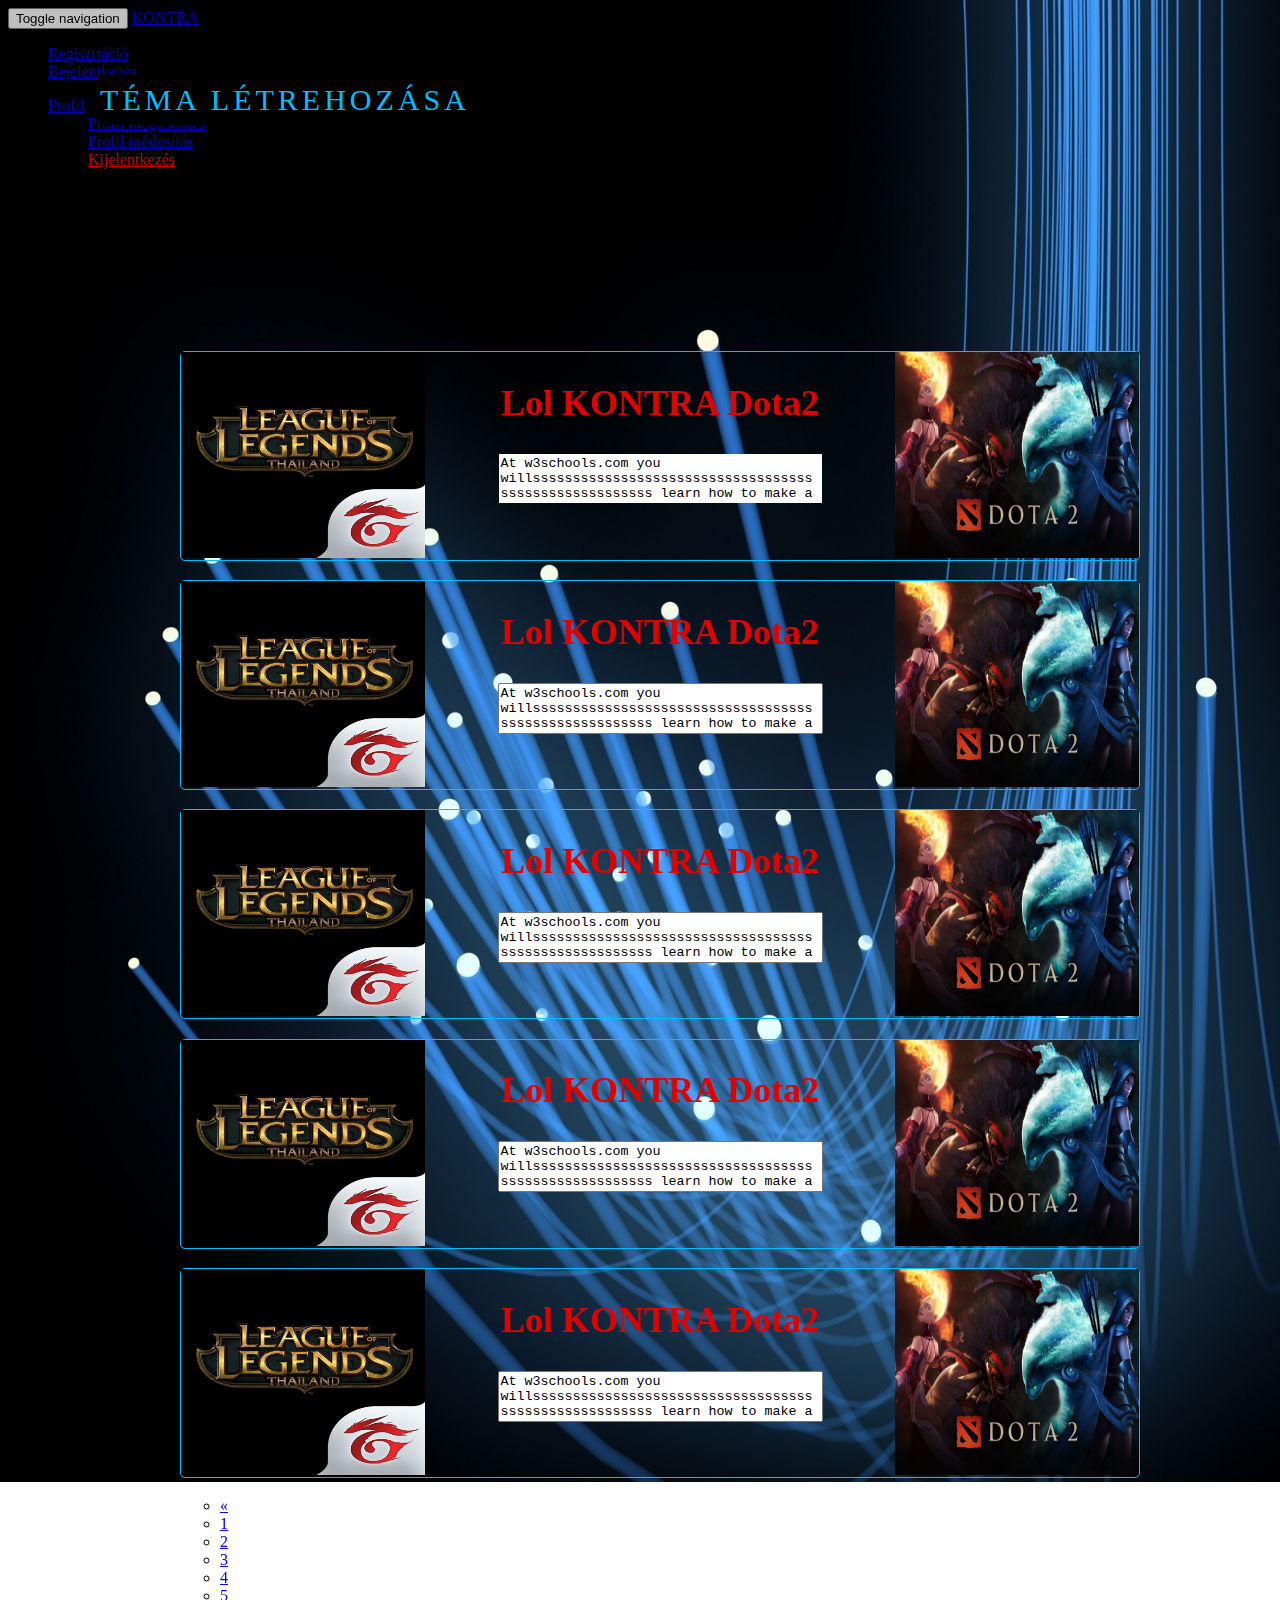
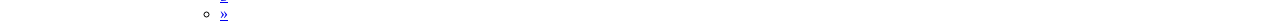
<file: list.html>
<!DOCTYPE html>
<html lang="en">
    <head>
        <meta charset="utf-8">
        <meta http-equiv="X-UA-Compatible" content="IE=edge">
        <meta name="viewport" content="width=device-width, initial-scale=1">
        <title>Themelist</title>
		<link rel="stylesheet" type="text/css" href="css/list.css" />
		<link rel="stylesheet" href="https://maxcdn.bootstrapcdn.com/bootstrap/3.3.6/css/bootstrap.min.css" integrity="sha384-1q8mTJOASx8j1Au+a5WDVnPi2lkFfwwEAa8hDDdjZlpLegxhjVME1fgjWPGmkzs7" crossorigin="anonymous">	
		<link rel="stylesheet" type="text.css" href="css/bootstrap-flatly.min.css"/>
		<script src="https://code.jquery.com/jquery-1.12.4.js"></script>
		<script src="https://ajax.googleapis.com/ajax/libs/jquery/3.2.1/jquery.min.js"></script>
		<script src="https://maxcdn.bootstrapcdn.com/bootstrap/3.2.0/js/bootstrap.min.js"></script>
	</head>
	<body>
	
	<nav class="nav navbar-inverse navbar-fixed-top"  style="opacity: 0.8;" >
    <div class="container-fluid">
        <div class="navbar-header">
            <button type="button" class="navbar-toggle collapsed" data-toggle="collapse" data-target="#bs-example-navbar-collapse-1"> <span class="sr-only">Toggle navigation</span>
		<span class="icon-bar"></span>
		<span class="icon-bar"></span>
		<span class="icon-bar"></span>
            </button> <a class="navbar-brand" href="list.html">KONTRA</a>
        </div>

        <div class="collapse navbar-collapse" id="bs-example-navbar-collapse-1">
            <ul class="nav navbar-nav">
                <li><a href="registration.html">Regisztráció</a>
                </li>
                <li><a href="login.html">Bejelentkezés</a>
                </li>              
            </ul>
            <ul class="nav navbar-nav navbar-right">               

                <li class="dropdown"> <a href="#" class="dropdown-toggle" data-toggle="dropdown">Profil <span class="caret"></span></a>

                    <ul class="dropdown-menu" role="menu">
						<li><a href="profile.html">Profil megtekintés</a>    
						</li>		
                        <li><a href="profile_modify.html">Profil módosítás</a>
                        </li>
                        <li><a href="#" style="color: #ff0000;">Kijelentkezés</a>    
						</li>						
                    </ul>
                </li>
            </ul>
        </div>
    </div>
	</nav>
		
		

	<a class="newt" href="#"><span class="sp"></span>Téma létrehozása</a>



		
		<div style="padding-bottom: 150px;"></div>
			<div class="wrapper" style="">
				<div style="position: absolute; width: 1000px; height: 400px; left: 50%; margin-left: -500px; margin-right: -500px;">
					<ul class="list-group" style="">
					
						<div class="wrapper" href="#" onclick="document.location=this.id+'.html';return false;" style="  height: 208px;">
								<img src="img/first.jpg" class="img-rounded" alt="Cinque Terre" width="244" height="206" style="float: left;">
								<img src="img/second.jpg" class="img-rounded" alt="Cinque Terre" width="244" height="206" style=" float: right; opacity: 1; filter aplha (opacity=1);">
							<h2 style="text-align:center; color: #df0200; font-family: verdana;">Lol KONTRA Dota2 </h2>
							<textarea readonly style="text-align: left; resize: none;border: none;" title="" cols="38" rows="3">At w3schools.com you willssssssssssssssssssssssssssssssssssssssssssssssssssssss learn how to make a website. We offer free tutorials in all web d</textarea>
							<div class="progress" style="margin-left: 5px; margin-right: 5px;">
							  <div class="progress-bar progress-bar-success" style="width: 80%"></div>
							  <div class="progress-bar progress-bar-warning" style="width: 20%"></div>							 
							</div>										
						</div>					
												
						<div style="padding-bottom:2%;"></div>
						
						<div class="wrapper" href="#" onclick="document.location=this.id+'.html';return false;" style=" height: 208px;">
								<img src="img/first.jpg" class="img-rounded" alt="Cinque Terre" width="244" height="206" style="float: left;">
								<img src="img/second.jpg" class="img-rounded" alt="Cinque Terre" width="244" height="206" style=" float: right; opacity: 1; filter aplha (opacity=1);">
							<h2 style="text-align:center; color: #df0200; font-family: verdana;">Lol KONTRA Dota2 </h2>
							<textarea readonly style="text-align: left; resize: none;" title="" cols="38" rows="3">At w3schools.com you willssssssssssssssssssssssssssssssssssssssssssssssssssssss learn how to make a website. We offer free tutorials in all web d</textarea>
							<div class="progress">
							  <div class="progress-bar progress-bar-warning" style="width: 33%"></div>
							  <div class="progress-bar progress-bar-success" style="width: 67%"></div>							 
							</div>												
						</div>		
						
						<div style="padding-bottom:2%;"></div>
						
						<div class="wrapper" href="#" onclick="document.location=this.id+'.html';return false;" style=" height: 208px;">
								<img src="img/first.jpg" class="img-rounded" alt="Cinque Terre" width="244" height="206" style="float: left;">
								<img src="img/second.jpg" class="img-rounded" alt="Cinque Terre" width="244" height="206" style=" float: right; opacity: 1; filter aplha (opacity=1);">
							<h2 style="text-align:center; color: #df0200; font-family: verdana;">Lol KONTRA Dota2 </h2>
							<textarea readonly style="text-align: left; resize: none;" title="" cols="38" rows="3">At w3schools.com you willssssssssssssssssssssssssssssssssssssssssssssssssssssss learn how to make a website. We offer free tutorials in all web d</textarea>
							<div class="progress">
							  <div class="progress-bar progress-bar-danger" style="width: 100%"></div>
							  <div class="progress-bar progress-bar-succes" style=""></div>
							</div>												
						</div>		
						
						<div style="padding-bottom:2%;"></div>
						
						<div class="wrapper" href="#" onclick="document.location=this.id+'.html';return false;" style="  height: 208px;">
								<img src="img/first.jpg" class="img-rounded" alt="Cinque Terre" width="244" height="206" style="float: left;">
								<img src="img/second.jpg" class="img-rounded" alt="Cinque Terre" width="244" height="206" style=" float: right; opacity: 1; filter aplha (opacity=1);">
							<h2 style="text-align:center; color: #df0200; font-family: verdana;">Lol KONTRA Dota2 </h2>
							<textarea readonly style="text-align: left; resize: none;" cols="38" title="" rows="3">At w3schools.com you willssssssssssssssssssssssssssssssssssssssssssssssssssssss learn how to make a website. We offer free tutorials in all web d</textarea>
							<div class="progress">
							  <div class="progress-bar progress-bar-success" style="width: 30%"></div>
							  <div class="progress-bar progress-bar-info" style="width: 70%;"></div>							 
							</div>												
						</div>	
						
						<div style="padding-bottom:2%;"></div>
						
						<div class="wrapper" href="#" onclick="document.location=this.id+'.html';return false;" style=" height: 208px;">
								<img src="img/first.jpg" class="img-rounded" alt="Cinque Terre" width="244" height="206" style="float: left;"/>
								<img src="img/second.jpg" class="img-rounded" alt="Cinque Terre" width="244" height="206" style=" float: right; opacity: 1; filter aplha (opacity=1);"/>
							<h2 style="text-align:center; color: #df0200; font-family: verdana;">Lol KONTRA Dota2 </h2>
							<textarea readonly style="text-align: left; resize: none;" cols="38"  rows="3" title="">At w3schools.com you willssssssssssssssssssssssssssssssssssssssssssssssssssssss learn how to make a website. We offer free tutorials in all web d</textarea>
							<div class="progress">
							  <div class="progress-bar progress-bar-success" style="width: 60%"></div>
							  <div class="progress-bar progress-bar-warning" style="width: 40%"></div>							 
							</div>											
						</div>	
						
						<div style="padding-bottom:2%;"></div>

						
						<div class="text-center">
						<ul class="pagination pagination-sm " style="">
						  <li class="disabled" ><a href="#">&laquo;</a></li>
						  <li class="active"><a href="#">1</a></li>
						  <li><a href="#">2</a></li>
						  <li><a href="#">3</a></li>
						  <li><a href="#">4</a></li>
						  <li><a href="#">5</a></li>
						  <li><a href="#">&raquo;</a></li>
						</ul>
						</div>
					
							
						
					</ul>	
				</div>
			</div>	
		
	</body>	
</html>
</file>
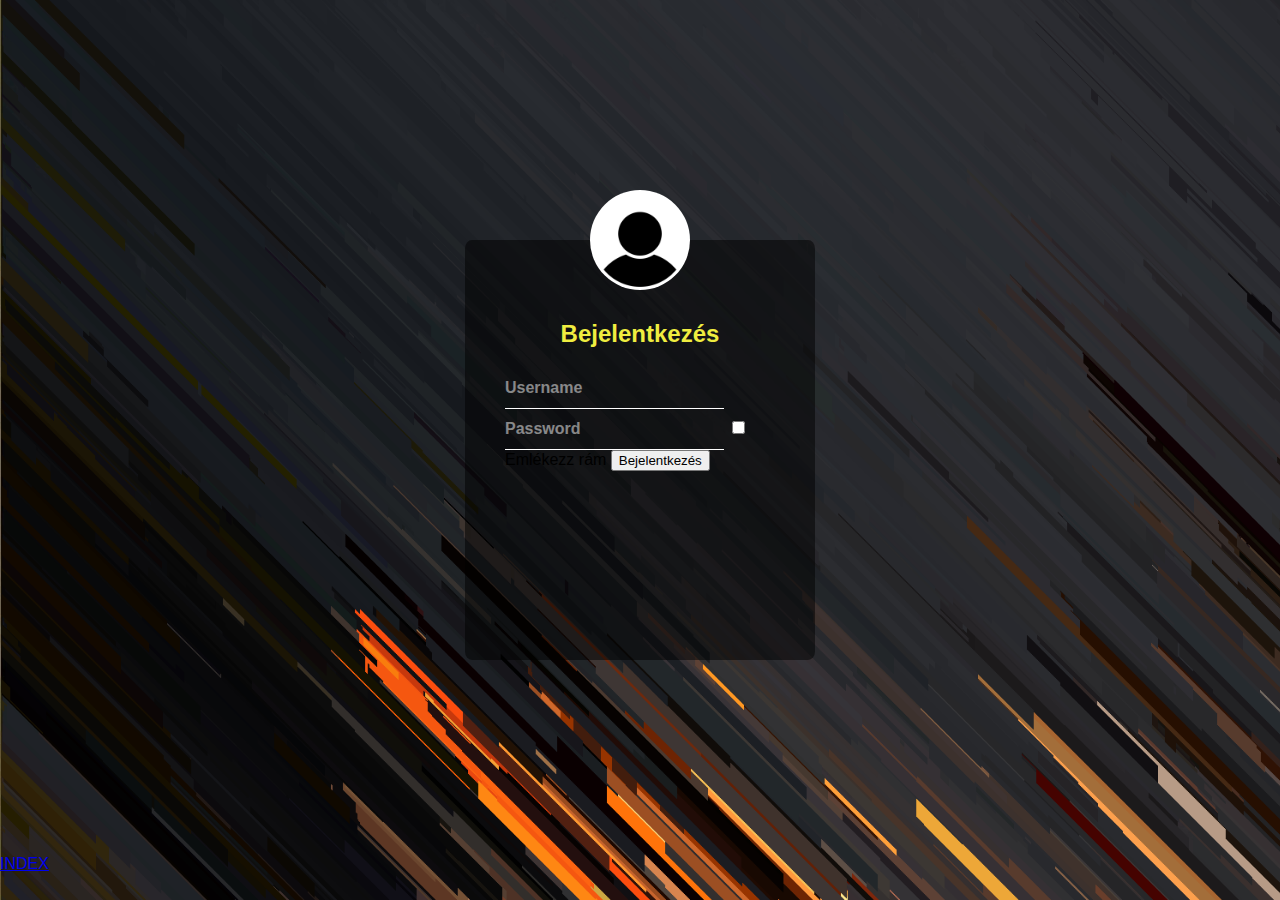
<file: login.html>
<!DOCTYPE html>
<html lang="en">
<head>
        <meta charset="utf-8">
        <meta http-equiv="X-UA-Compatible" content="IE=edge">
        <meta name="viewport" content="width=device-width, initial-scale=1">
        <title>Bejelntkezés</title>
		<link rel="stylesheet" type="text/css" href="css/log-reg.css" />
		<link rel="stylesheet" href="https://maxcdn.bootstrapcdn.com/bootstrap/3.3.6/css/bootstrap.min.css" integrity="sha384-1q8mTJOASx8j1Au+a5WDVnPi2lkFfwwEAa8hDDdjZlpLegxhjVME1fgjWPGmkzs7" crossorigin="anonymous">
</head>
<body>

	<div class="wrapper">
		<form class="form-signin">
			<img src="img/avatar1.png" class="user"/>
			<h2 class="form-signin-heading">Bejelentkezés</h2>
				<input type="text" class="form-control" name="username" placeholder="Username" required="" autofocus="" />
				<input type="password" class="form-control" name="password" placeholder="Password" required=""/>
			<label class="checkbox">
				<input type="checkbox" value="remember-me" id="rememberMe" name="rememberMe"> Emlékezz rám
			</label>
			<button class="btn btn-lg btn-primary btn-block" type="submit">Bejelentkezés</button>
		</form>
	</div>
	
	<div>
		<a href="index.html" style="position: absolute; top: 95%;">INDEX</a>
	</div>

	<script src="https://code.jquery.com/jquery-1.11.3.min.js"></script>
	<script src="https://maxcdn.bootstrapcdn.com/bootstrap/3.3.6/js/bootstrap.min.js" integrity="sha384-0mSbJDEHialfmuBBQP6A4Qrprq5OVfW37PRR3j5ELqxss1yVqOtnepnHVP9aJ7xS" crossorigin="anonymous"></script>
  </body>
</html>
</file>
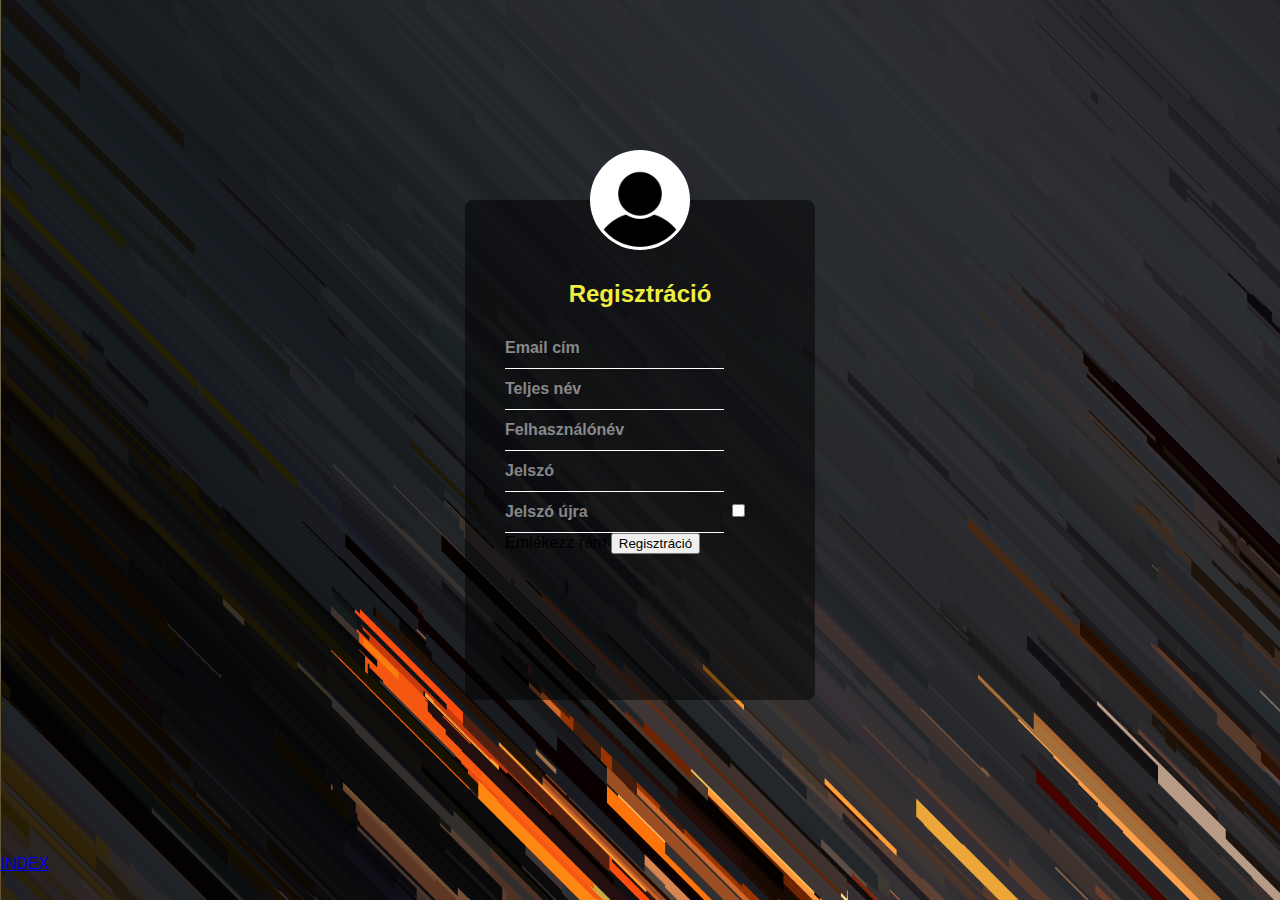
<file: registration.html>
<!DOCTYPE html>
<html lang="en">
   <head>
        <meta charset="utf-8">
        <meta http-equiv="X-UA-Compatible" content="IE=edge">
        <meta name="viewport" content="width=device-width, initial-scale=1">
        <title>Regisztráció</title>
		<link rel="stylesheet" type="text/css" href="css/log-reg.css" />
		<link rel="stylesheet" href="https://maxcdn.bootstrapcdn.com/bootstrap/3.3.6/css/bootstrap.min.css" integrity="sha384-1q8mTJOASx8j1Au+a5WDVnPi2lkFfwwEAa8hDDdjZlpLegxhjVME1fgjWPGmkzs7" crossorigin="anonymous">
   </head>
   <body>

	<div class="wrapper" style="height: 500px;">
		<form class="form-signin">
			<img src="img/avatar1.png" class="user"/>
			<h2 class="form-signin-heading">Regisztráció</h2>
				<input type="text" class="form-control" name="e-mail" placeholder="Email cím" required="" autofocus="" />
				<input type="text" class="form-control" name="fullname" placeholder="Teljes név" required="" autofocus="" />
				<input type="text" class="form-control" name="fullname" placeholder="Felhasználónév" required="" autofocus="" />
				<input type="password" class="form-control" name="password" placeholder="Jelszó" required="" autofocus="" />			
				<input type="password" class="form-control" name="passwordagain" placeholder="Jelszó újra" required=""/>
			<label class="checkbox">
				<input type="checkbox" value="remember-me" id="rememberMe" name="rememberMe"> Emlékezz rám
			</label>
			<button class="btn btn-lg btn-primary btn-block" type="submit" style="">Regisztráció</button>
		</form>
	</div>
	
	<div>
		<a href="index.html" style="position: absolute; top: 95%;">INDEX</a>
	</div>

	
	<script src="https://code.jquery.com/jquery-1.11.3.min.js"></script>
	<script src="https://maxcdn.bootstrapcdn.com/bootstrap/3.3.6/js/bootstrap.min.js" integrity="sha384-0mSbJDEHialfmuBBQP6A4Qrprq5OVfW37PRR3j5ELqxss1yVqOtnepnHVP9aJ7xS" crossorigin="anonymous"></script>
  </body>
</html>
</file>
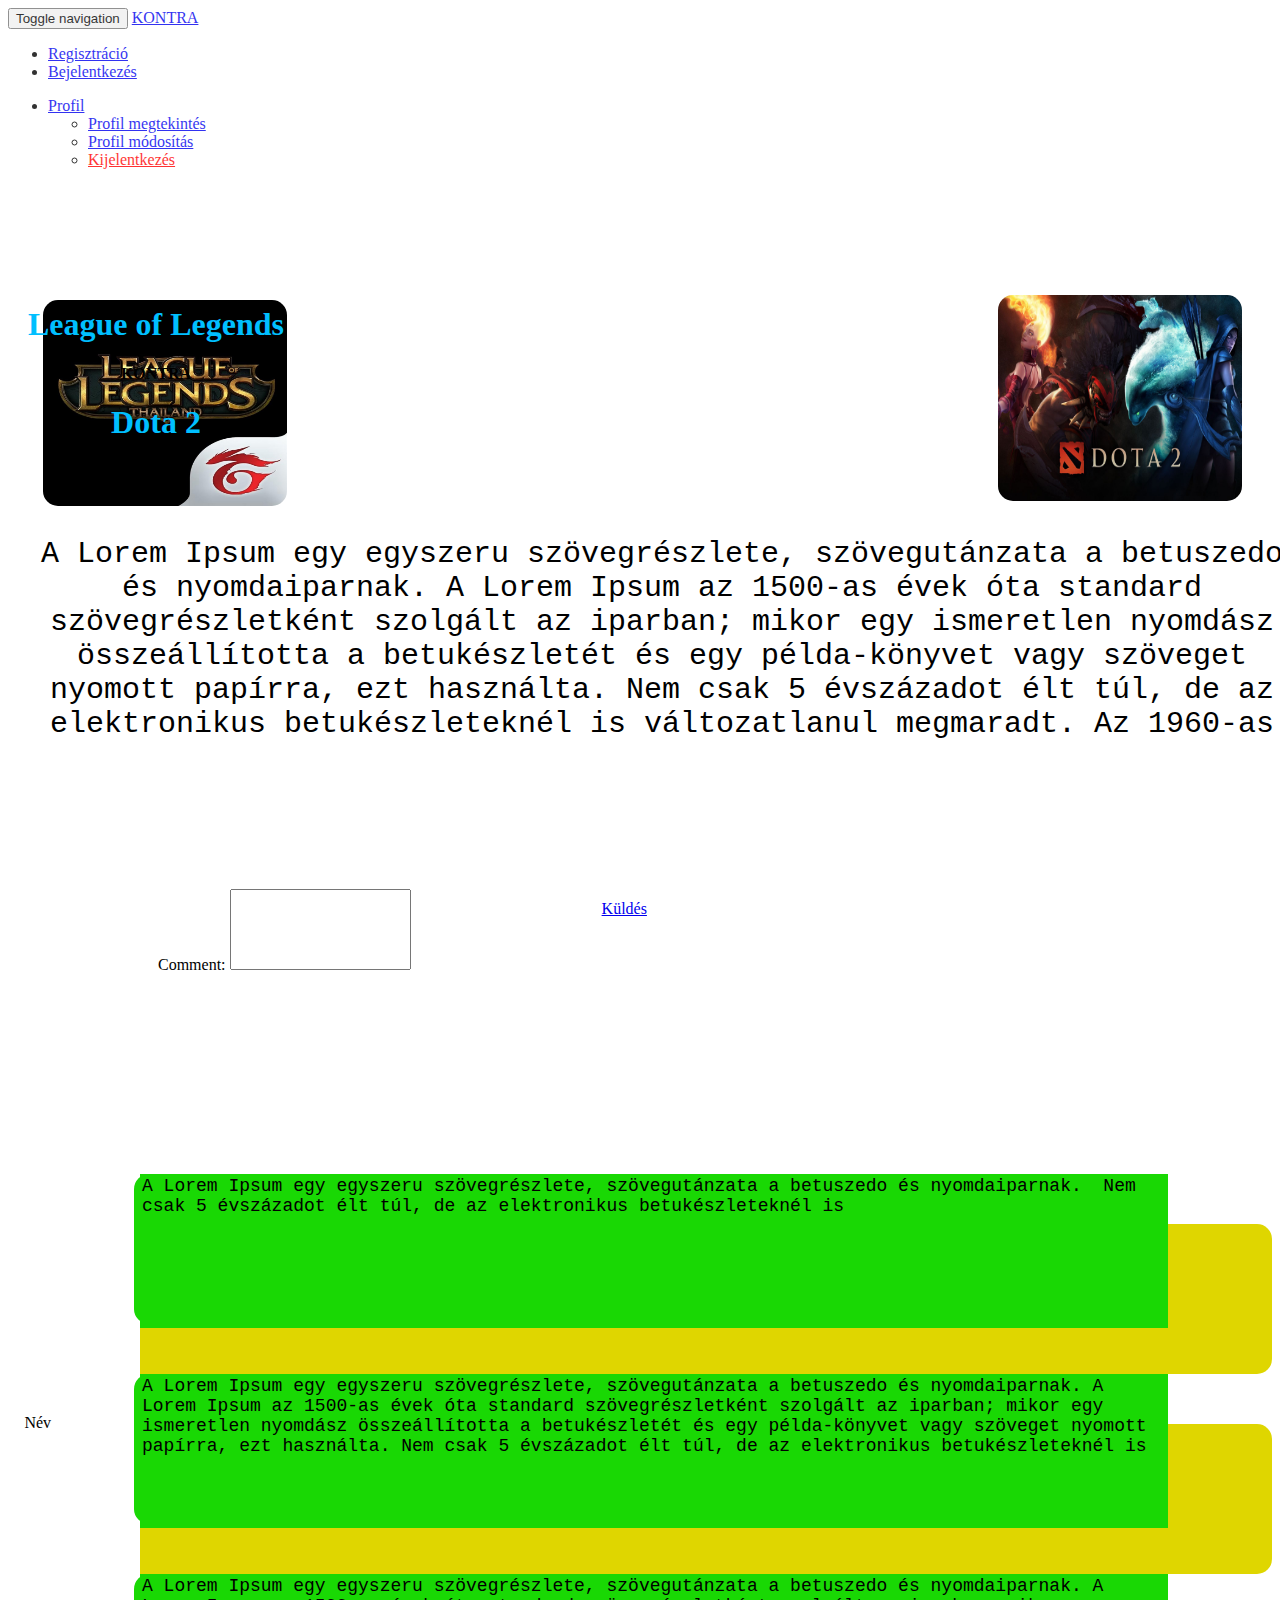
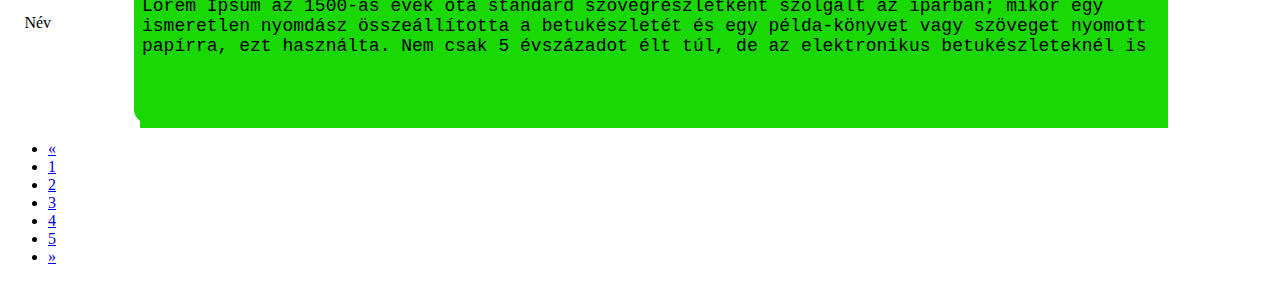
<file: theme.html>
<!DOCTYPE html>
<html lang="en">
<head>
		<META HTTP-EQUIV="Content-Type" Content="text/html; Charset=iso-8859-2">
		<META HTTP-EQUIV="Content-Language" Content="hu">
        <meta charset="utf-8">
        <meta http-equiv="X-UA-Compatible" content="IE=edge">
        <meta name="viewport" content="width=device-width, initial-scale=1">
        <title>T�ma</title>
		<link rel="stylesheet" type="text/css" href="css/theme.css" />
		<link rel="stylesheet" href="https://maxcdn.bootstrapcdn.com/bootstrap/3.3.6/css/bootstrap.min.css" integrity="sha384-1q8mTJOASx8j1Au+a5WDVnPi2lkFfwwEAa8hDDdjZlpLegxhjVME1fgjWPGmkzs7" crossorigin="anonymous">	
		<link rel="stylesheet" type="text.css" href="css/bootstrap-flatly.min.css"/>
		<script src="https://code.jquery.com/jquery-1.12.4.js"></script>
		<script src="https://ajax.googleapis.com/ajax/libs/jquery/3.2.1/jquery.min.js"></script>
		<script src="https://maxcdn.bootstrapcdn.com/bootstrap/3.2.0/js/bootstrap.min.js"></script>
</head>
<body>
	
	<nav class="nav navbar-inverse navbar-fixed-top"  style="opacity: 0.8; " >
    <div class="container-fluid">
        <div class="navbar-header">
            <button type="button" class="navbar-toggle collapsed" data-toggle="collapse" data-target="#bs-example-navbar-collapse-1"> <span class="sr-only">Toggle navigation</span>
		<span class="icon-bar"></span>
		<span class="icon-bar"></span>
		<span class="icon-bar"></span>
            </button> <a class="navbar-brand" href="list.html">KONTRA</a>
        </div>

        <div class="collapse navbar-collapse" id="bs-example-navbar-collapse-1">
            <ul class="nav navbar-nav">
                <li><a href="registration.html">Regisztr�ci�</a>
                </li>
                <li><a href="login.html">Bejelentkez�s</a>
                </li>              
            </ul>
            <ul class="nav navbar-nav navbar-right">               

                <li class="dropdown"> <a href="#" class="dropdown-toggle" data-toggle="dropdown">Profil <span class="caret"></span></a>

                    <ul class="dropdown-menu" role="menu">
						<li><a href="profile.html">Profil megtekint�s</a>    
						</li>		
                        <li><a href="profile_modify.html">Profil m�dos�t�s</a>
                        </li>
                        <li><a href="#" style="color: #ff0000;">Kijelentkez�s</a>    
						</li>						
                    </ul>
                </li>
            </ul>
        </div>
    </div>
	</nav>
	


	<div class="container" style="padding-top: 100px; padding-left: 20px; padding-right: 20px; margin-right: auto; margin-left: auto; ">
	<div class="progress" style="">
							  <div class="progress-bar progress-bar-success" style="width: 80%"></div>
							  <div class="progress-bar progress-bar-warning" style="width: 20%"></div>
	</div>
  		<div class="row" style="min-height: 250px;">
  			<div class="col-xs-4 hidden-ms hidden-xs">
			<div>
            <img src="img/first.jpg" class="img-rounded" alt="Cinque Terre" width="244" height="206" style="float: left; border-radius: 15px; margin: 15px;"/>
			</div>
  			</div>
  			<div class="col-xs-4">
          <div style="position: absolute;">
            <h1 style="text-align: center; color: #00bfff;">League of Legends</h1>
            <h4 style="text-align: center; ">KONTRA</h4>
            <h1 style="text-align: center; color: #00bfff;">Dota 2</h1>
          </div>
  			</div>
  			<div class="col-xs-4 hidden-ms hidden-xs">
          <div>
            <img src="img/second.jpg" class="img-rounded" alt="Cinque Terre" width="244" height="206" style=" float: right; opacity: 1;  border-radius: 15px; margin: 10px;"/>
          </div>
  			</div>
  		</div>
  	</div>
	
	<div style=""></div>
	
	<div class="container" style="text-align: center; position: relative; left: 20px;">
		<textarea readonly title="" style="text-align: center;  font-size: 30px; resize: none; border: none; width: 100%; margin-left: auto; margin-right: auto; display: block; height: auto; min-height: 200px;">A Lorem Ipsum egy egyszeru sz�vegr�szlete, sz�vegut�nzata a betuszedo �s nyomdaiparnak. A Lorem Ipsum az 1500-as �vek �ta standard sz�vegr�szletk�nt szolg�lt az iparban; mikor egy ismeretlen nyomd�sz �ssze�ll�totta a betuk�szlet�t �s egy p�lda-k�nyvet vagy sz�veget nyomott pap�rra, ezt haszn�lta. Nem csak 5 �vsz�zadot �lt t�l, de az elektronikus betuk�szletekn�l is v�ltozatlanul megmaradt. Az 1960-as �vekben n�pszerus�tett�k a Lorem Ipsum r�szleteket magukbafoglal� Letraset lapokkal, �s legut�bb softwarekkel mint p�ld�ul az Aldus Pagemaker</textarea>
	</div>

	<div class="container" style="padding: 150px;">
		<div class="form-group">
		<label for="comment">Comment:</label>
		<textarea class="form-control" style="resize: none;" rows="5" id="comment"></textarea>
		</div>
	</div>
	
	<div class="container">
	<a href="#" style="cursor: pointer; position: absolute; left: 47%; top: 900px;" class="btn btn-primary">K�ld�s</a>
	</div>


	<div class="container">

		<div class="col-xs-6" style="width: 80%; margin-left: auto; margin-right: auto; margin-top:50px; float: right;">
			  <div style="">
				<div class="arrowBox2" style="min-height: 150px; height: auto; width: 100%; background-color: #dfd600; text-align:left; border-radius: 15px;">
					<div>
						<img src="img/second.jpg" class="img-rounded" alt="Cinque Terre" width="100" height="100" style=" float: left; opacity: 1;  border-radius: 15px; margin: 10px;"/>
					</div>
					<div style="float: left; position: relative; top: 120px; left: -110px;">N�v</div>
					<textarea class="comment" readonly title=""style="position: absolute; min-height: 150px; height: auto; min-width:80%; width: auto; left: 140px; float:left; font-size: 18px; background-color: #dfd600; border: none; resize: none;">A Lorem Ipsum egy egyszeru sz�vegr�szlete, sz�vegut�nzata a betuszedo �s nyomdaiparnak. A Lorem Ipsum az 1500-as �vek �ta standard sz�vegr�szletk�nt szolg�lt az iparban; mikor egy ismeretlen nyomd�sz �ssze�ll�totta a betuk�szlet�t �s egy p�lda-k�nyvet vagy sz�veget nyomott pap�rra, ezt haszn�lta. Nem csak 5 �vsz�zadot �lt t�l, de az elektronikus betuk�szletekn�l is</textarea>
			  </div>
			  </div>
		</div>




		<div class="col-xs-6" style="width: 80%; margin-left: auto; margin-right: auto; margin-top:50px; ">
			<div style="">
				<div class="arrowBox2" style="min-height: 150px; height: auto; width: 100%; background-color: #19d804; text-align:left; border-radius: 15px;">
					<div>
						<img src="img/second.jpg" class="img-rounded" alt="Cinque Terre" width="100" height="100" style=" float: left; opacity: 1;  border-radius: 15px; margin: 10px;"/>
					</div>
					<div style="float: left; position: relative; top: 120px; left: -110px;">N�v</div>
					<textarea class="comment" readonly title=""style="position: absolute; min-height: 150px; height: auto; min-width:80%; width: auto; left: 140px; float:left; font-size: 18px; background-color: #19d804; border: none; resize: none;">A Lorem Ipsum egy egyszeru sz�vegr�szlete, sz�vegut�nzata a betuszedo �s nyomdaiparnak.  Nem csak 5 �vsz�zadot �lt t�l, de az elektronikus betuk�szletekn�l is</textarea>
				</div>
			</div>
		</div>


		<div class="col-xs-6" style="width: 80%; margin-left: auto; margin-right: auto; margin-top:50px; float:right;">
			<div style="">
				<div class="arrowBox2" style="min-height: 150px; height: auto; width: 100%; background-color: #dfd600; text-align:left; border-radius: 15px;">
					<div>
						<img src="img/second.jpg" class="img-rounded" alt="Cinque Terre" width="100" height="100" style=" float: left; opacity: 1;  border-radius: 15px; margin: 10px;"/>
					</div>
					<div style="float: left; position: relative; top: 120px; left: -110px;">N�v</div>
					<textarea class="comment" readonly title=""style="position: absolute; min-height: 150px; height: auto; min-width:80%; width: auto; left: 140px; float:left; font-size: 18px; background-color: #dfd600; border: none; resize: none;">A Lorem Ipsum egy egyszeru sz�vegr�szlete, sz�vegut�nzata a betuszedo �s nyomdaiparnak. A Lorem Ipsum az 1500-as �vek �ta standard sz�vegr�szletk�nt szolg�lt az iparban; mikor egy ismeretlen nyomd�sz �ssze�ll�totta a betuk�szlet�t �s egy p�lda-k�nyvet vagy sz�veget nyomott pap�rra, ezt haszn�lta. Nem csak 5 �vsz�zadot �lt t�l, de az elektronikus betuk�szletekn�l is</textarea>
				</div>
			</div>
		</div>

		<div class="col-xs-6" style="width: 80%; margin-left: auto; margin-right: auto; margin-top:50px;">
			<div style="">
				<div class="arrowBox2" style="min-height: 150px; height: auto; width: 100%; background-color: #19d804; text-align:left; border-radius: 15px;">
					<div>
						<img src="img/second.jpg" class="img-rounded" alt="Cinque Terre" width="100" height="100" style=" float: left; opacity: 1;  border-radius: 15px; margin: 10px;"/>
					</div>
					<div style="float: left; position: relative; top: 120px; left: -110px;">N�v</div>
					<textarea class="comment" readonly title=""style="position: absolute; min-height: 150px; height: auto; min-width:80%; width: auto; left: 140px; float:left; font-size: 18px; background-color: #19d804; border: none; resize: none;">A Lorem Ipsum egy egyszeru sz�vegr�szlete, sz�vegut�nzata a betuszedo �s nyomdaiparnak. A Lorem Ipsum az 1500-as �vek �ta standard sz�vegr�szletk�nt szolg�lt az iparban; mikor egy ismeretlen nyomd�sz �ssze�ll�totta a betuk�szlet�t �s egy p�lda-k�nyvet vagy sz�veget nyomott pap�rra, ezt haszn�lta. Nem csak 5 �vsz�zadot �lt t�l, de az elektronikus betuk�szletekn�l is</textarea>
				</div>
			</div>
		</div>


		<div class="col-xs-6" style="width: 80%; margin-left: auto; margin-right: auto; margin-top:50px;">
			<div style="">
				<div class="arrowBox2" style="min-height: 150px; height: auto; width: 100%; background-color: #19d804; text-align:left; border-radius: 15px;">
					<div>
						<img src="img/second.jpg" class="img-rounded" alt="Cinque Terre" width="100" height="100" style=" float: left; opacity: 1;  border-radius: 15px; margin: 10px;"/>
					</div>
					<div style="float: left; position: relative; top: 120px; left: -110px;">N�v</div>
					<textarea class="comment" readonly title=""style="position: absolute; min-height: 150px; height: auto; min-width:80%; width: auto; left: 140px; float:left; font-size: 18px; background-color: #19d804; border: none; resize: none;">A Lorem Ipsum egy egyszeru sz�vegr�szlete, sz�vegut�nzata a betuszedo �s nyomdaiparnak. A Lorem Ipsum az 1500-as �vek �ta standard sz�vegr�szletk�nt szolg�lt az iparban; mikor egy ismeretlen nyomd�sz �ssze�ll�totta a betuk�szlet�t �s egy p�lda-k�nyvet vagy sz�veget nyomott pap�rra, ezt haszn�lta. Nem csak 5 �vsz�zadot �lt t�l, de az elektronikus betuk�szletekn�l is</textarea>
				</div>
			</div>
		</div>

	</div>

	
	
	<div class="text-center" style="">
		<ul class="pagination pagination-sm " style="">
		<li class="disabled" ><a href="#">&laquo;</a></li>
		<li class="active"><a href="#">1</a></li>
		<li><a href="#">2</a></li>
		<li><a href="#">3</a></li>
		<li><a href="#">4</a></li>
		<li><a href="#">5</a></li>
		<li><a href="#">&raquo;</a></li>
		</ul>
		</div>
</body>	
</html>
</file>
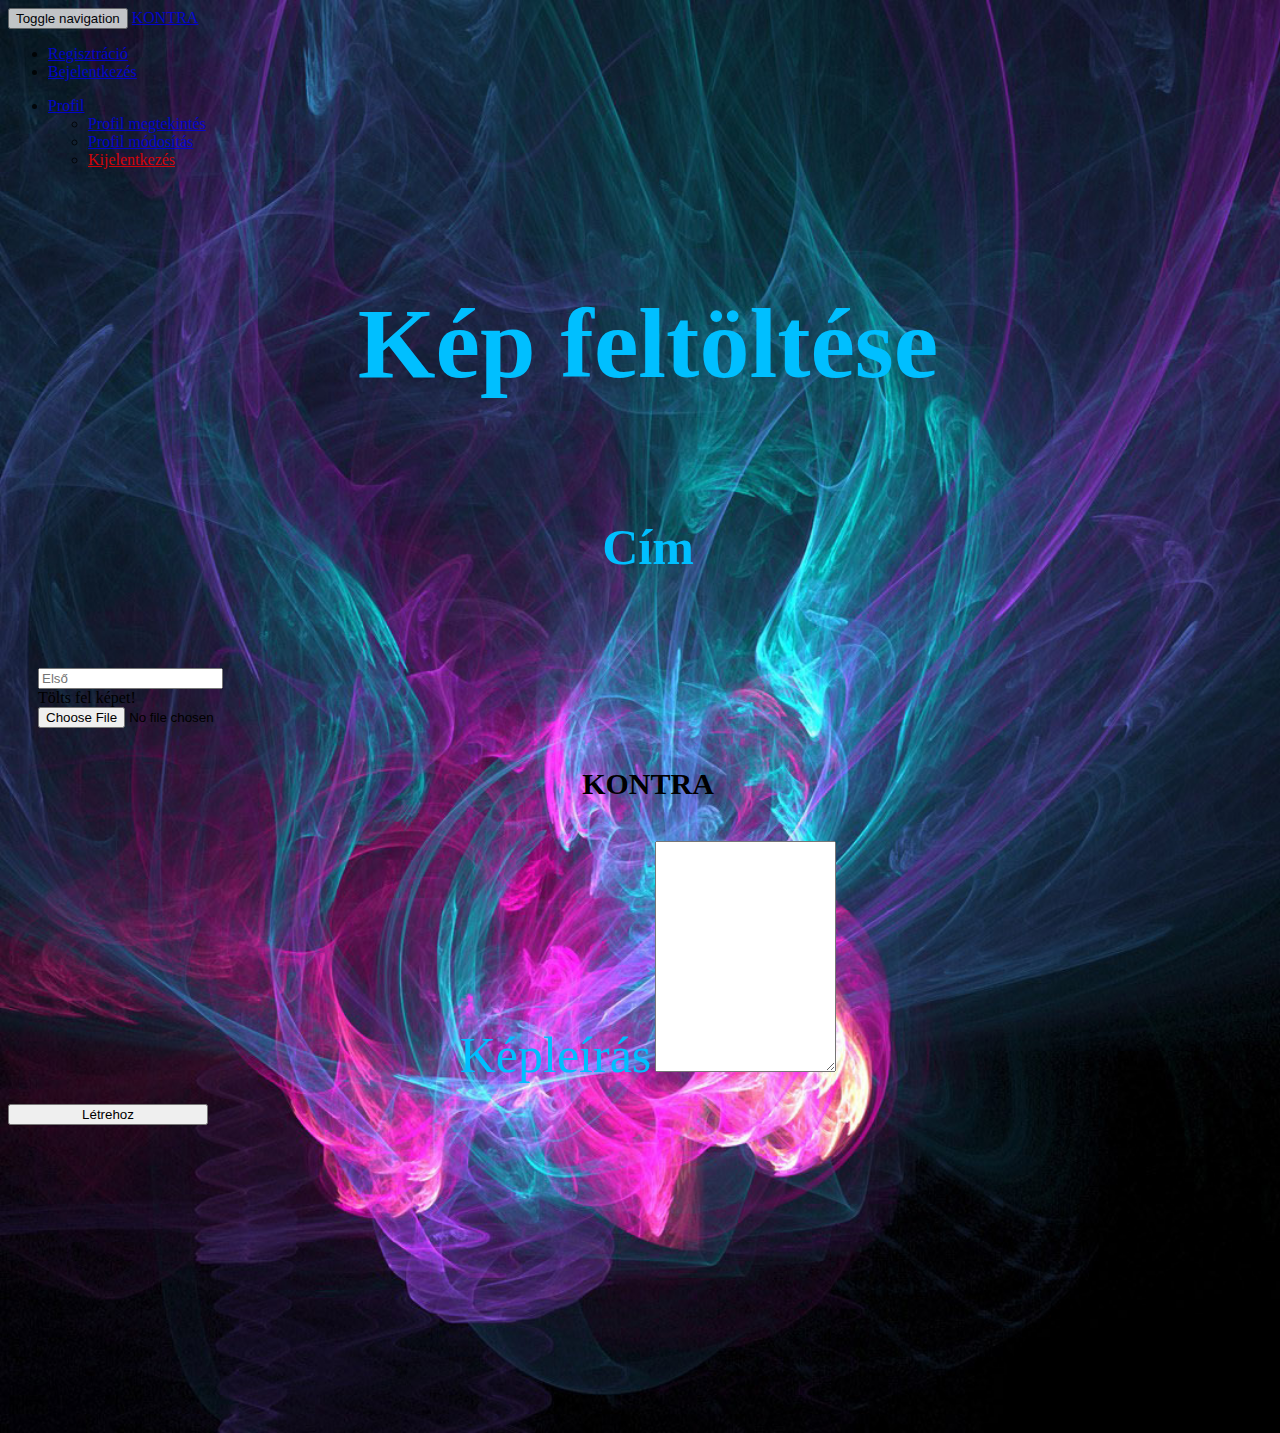
<file: theme_creator.html>
<!DOCTYPE html>
<html lang="en">

<head>
	<meta charset="utf-8">
	<meta http-equiv="X-UA-Compatible" content="IE=edge">
	<meta name="viewport" content="width=device-width, initial-scale=1">
	<title>Kép feltöltése</title>
	<link rel="stylesheet" type="text/css" href="css/theme_creator.css" />
	<link rel="stylesheet" href="https://maxcdn.bootstrapcdn.com/bootstrap/3.3.6/css/bootstrap.min.css" integrity="sha384-1q8mTJOASx8j1Au+a5WDVnPi2lkFfwwEAa8hDDdjZlpLegxhjVME1fgjWPGmkzs7" crossorigin="anonymous">
	<link rel="stylesheet" type="text.css" href="css/bootstrap-flatly.min.css" />
	<script src="https://code.jquery.com/jquery-1.12.4.js"></script>
	<script src="https://ajax.googleapis.com/ajax/libs/jquery/3.2.1/jquery.min.js"></script>
	<script src="https://maxcdn.bootstrapcdn.com/bootstrap/3.2.0/js/bootstrap.min.js"></script>
</head>

<body>

	<nav class="nav navbar-inverse navbar-fixed-top"  style="opacity: 0.8;" >
    <div class="container-fluid">
        <div class="navbar-header">
            <button type="button" class="navbar-toggle collapsed" data-toggle="collapse" data-target="#bs-example-navbar-collapse-1"> <span class="sr-only">Toggle navigation</span>
		<span class="icon-bar"></span>
		<span class="icon-bar"></span>
		<span class="icon-bar"></span>
            </button> <a class="navbar-brand" href="list.html">KONTRA</a>
        </div>

        <div class="collapse navbar-collapse" id="bs-example-navbar-collapse-1">
            <ul class="nav navbar-nav">
                <li><a href="registration.html">Regisztráció</a>
                </li>
                <li><a href="login.html">Bejelentkezés</a>
                </li>              
            </ul>
            <ul class="nav navbar-nav navbar-right">               

                <li class="dropdown"> <a href="#" class="dropdown-toggle" data-toggle="dropdown">Profil <span class="caret"></span></a>

                    <ul class="dropdown-menu" role="menu">
						<li><a href="profile.html">Profil megtekintés</a>    
						</li>		
                        <li><a href="profile_modify.html">Profil módosítás</a>
                        </li>
                        <li><a href="#" style="color: #ff0000;">Kijelentkezés</a>    
						</li>						
                    </ul>
                </li>
            </ul>
        </div>
    </div>
	</nav>

	
			
	<div class="themediv" style="">
	
		<h1 style="padding: 50px; font-size: 100px; text-align: center; color: #00bfff;"> Kép feltöltése</h1>

		<h2 style="text-align: center; font-size: 50px; padding-bottom: 50px; color: #00bfff;"> Cím </h2>
		
		
  		<div class="row" style="min-height: 100px; margin-right: 30px; margin-left: 30px;">
  			<div class="col-xs-4 " style="">
			<div>
            <input class="form-control" type="text" placeholder="Első">
			</div>
				
				<label for="uppic1">Tölts fel képet!</label>

					<form action="" style="" id="uppic1">
						<input type="file" name="pic" accept="image/*">
					</form>
  			</div>
			<div class="col-xs-4" style="text-align: center;">
            
            <h4 style="text-align: center; font-size: 30px; color: #000000; ">KONTRA</h4>
            </div>
		
  			

		</div>


 
		 <div class="form-group" style="text-align: center; margin-right: 30px; margin-left: 30px;">
		<label for="exampleFormControlTextarea1" style="font-size: 50px; color: #00bfff; margin-bottom: 20px;">Képleírás</label>
			<textarea class="form-control" id="exampleFormControlTextarea1" rows="15"></textarea>
		</div>
		
		<div class="container" style="position: relative; width: 200px;">
				<button class="btn btn-lg btn-primary btn-block" type="submit" style="position: relative;  margin-top: 20px; width: 200px;">Létrehoz</button>
		</div>
	
	</div>
	
	<!-- módosítsd -->
	<div style="padding-bottom: 300px;"></div>

</body>

</html>
</file>
<file: css/list.css>
body{
	background-image: url("../img/1101_1.jpg");
	background-position: center center;
	background-repeat: no-repeat;
	background-size: cover;
	height: 100vh;
	width: 100%;
}
.list-goup{
	height: 100vh;
	width: 100%;
	margin: 0 auto;
	margin-top: 70px;
	padding-bottom: 70px;
	opacity: 1; 

}
.list-group .wrapper{
	cursor: pointer;
	position: static;
	color: #00bfff;
	text-align: center;
	font-weight: bold;
	font-size: 24px;
	font-family: 'Crete Round', serif;
	border: 1px solid #00bfff;
	border-radius: 5px;
	opacity: 1; 

	input: -moz-read-only;
}
.list-group .wrapper:hover{
	background-color: #3399ff;
	color: #000000;
	-webkit-transition: 1s;
	-moz-transition: 1s;
	input: -moz-read-only;
	-ms-transition: 1s;
	-o-transition: 1s;
	-webkit-transform: scale(1.1,1.1);
	-moz-transform: scale(1.1,1.1);
	-ms-transform: scale(1.1,1.1);
	-o-transform: scale(1.1,1.1);
	border: 1px solid #00bfff;
	border-radius: 5px;
}

.newt:link{
	text-decoration: none;
	color: #00bfff;
}

.newt:visited{
	text-decoration: none;
	color: #00bfff;
}

.newt:hover{
	text-decoration: none;
	color: #00bfff;
}

.newt:active{
	text-decoration: none;
	color: #00bfff;
}

.newt{
	position: absolute;
	top: 75px;
	left: 100px;
	width: 380px;
	height: 50px;
	background: #000000;
	font-size: 30px;
	color: #00bfff;
	display: -webkit-flex;
	display: -moz-flex;
	display: flex;
	text-transform: uppercase;
	line-height: 50px;
	text-decoration: none;
	font-family: Verdana;
	letter-spacing: 4px;
}



.newt:before,
.newt:after,
.sp:before,
.sp:after
{
	content: '';
	position: absolute;
	width: 10px;
	height: 10px;
	background: #00bfff;
	transition: 1s;
	mix-blend-mode: hue;
}
.newt:before{
	top: -2px;
	left: -2px;
}
.newt:after{
	top: -2px;
	right: -2px;
}
.sp:before{
	bottom: -2px;
	left: -2px;
}
.sp:after{
	bottom: -2px;
	right: -2px;
}
.newt:hover:before,
.newt:hover:after,
.newt:hover .sp:before,
.newt:hover .sp:after
{
	width: calc(380px / 2);
	height: calc(50px / 2);


}

@-moz-document url-prefix() {
    textarea {
        height: 4.75em;
    }
	ul .themecreat a {
		height: 2em;
		top: 20px;
	}
}

@keyframes bouncearrow{
	0%{left: 0px;}
	50%{left: 20px;}
	100%{left: 0px;}
}

@keyframes bouncearrow2{
	0%{left: 325px;}
	50%{left: 305px;}
	100%{left: 325px;}
}
</file>
<file: css/log-reg.css>
body{
	margin: 0;
	padding: 0;
	height: 100vh;
	width: 100%;
	background: url("../img/break.png");
	background-size: cover;
	font-family: sans-serif;
}

.wrapper{
	position: absolute;
	top: 50%;
	left: 50%;
	transform: translate(-50%, -50%);
	width: 350px;
	height: 420px;
	border-radius: 2%;
	padding: 80px 40px;
	box-sizing: border-box;
	background: rgba(0,0,0,.5);
}

.rounded float-right{
	left: 50%;
}

.user{
	width: 100px;
	height: 100px;
	border-radius: 50%;
	overflow: hidden;
	position: absolute;
	top: calc(-100px/2);
	left: calc(50% - 50px);
}

h2{
	margin: 0;
	padding: 0 0 20px;
	color: #efed40;
	text-align: center;
}

.form-control{
	margin: 0;
	padding: 0;
	font-weight: bold;
	color: #fff;	
}

.wrapper input[type="text"],
.wrapper input[type="password"]{
	border: none;
	border-bottom: 1px solid #fff;
	background: transparent;
	outline: none;
	height: 40px;
	color: #fff;
	font-size: 16px;
}

::placeholder{
	color: rgba(255,255,255,.5);
}
</file>
<file: css/theme.css>

</file>
<file: css/theme_creator.css>
body{
	background-image: url("../img/neon-smoke.jpg");
	background-size: cover;
	background-repeat: no-repeat;
	background-position: center center;
	width: 100%;
	height: 100%;
}
</file>
